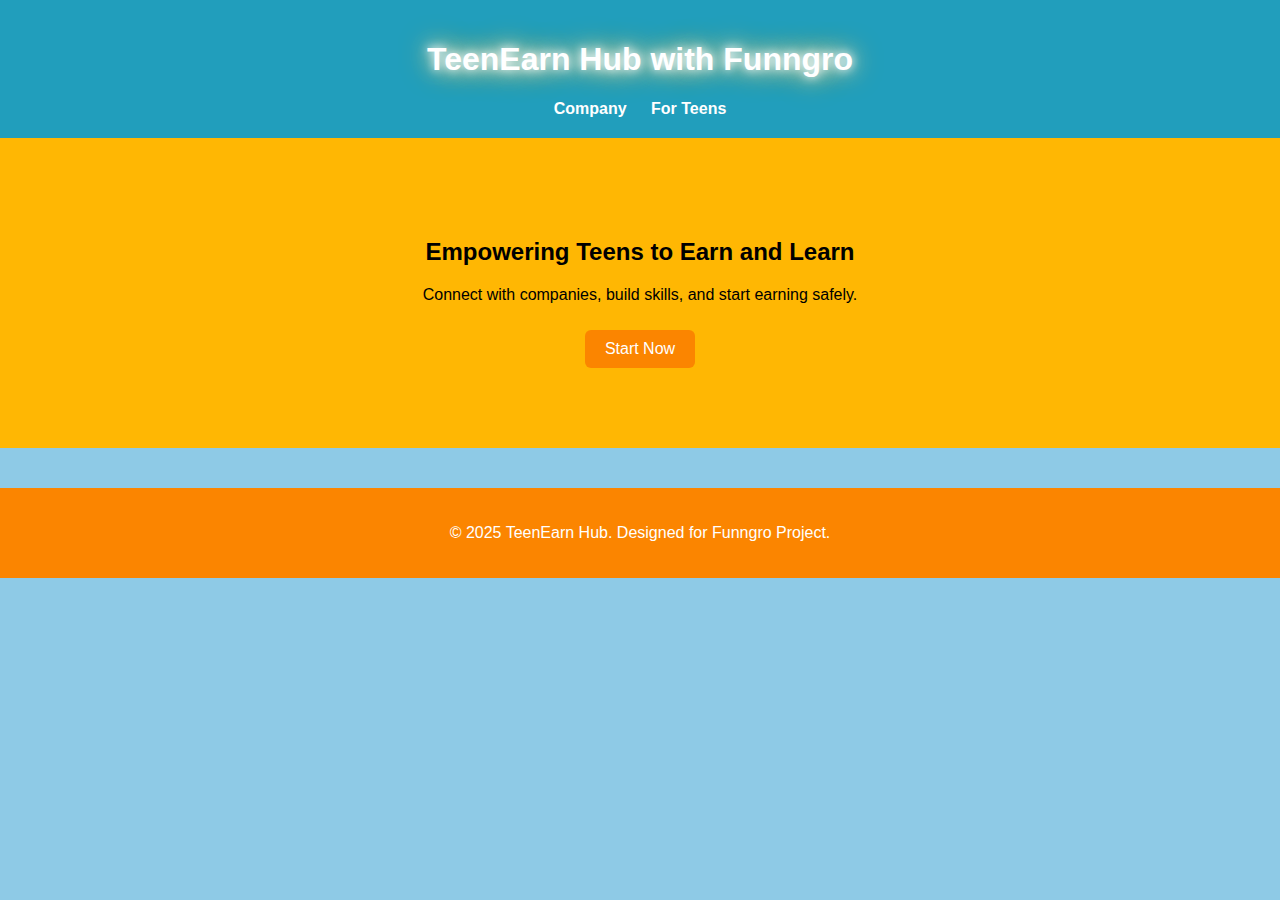
<file: index.html>
<!DOCTYPE html>
<html lang="en">
<head>
  <meta charset="UTF-8">
  <meta name="viewport" content="width=device-width, initial-scale=1.0">
  <meta name="description" content="TeenEarn Hub with Funngro - Learn, Earn and Grow with skills for teens in India">
  <title>TeenEarn Hub with Funngro</title>
  <link rel="stylesheet" href="style.css">
</head>
<body>

<header>
  <h1 class="glow">TeenEarn Hub with Funngro</h1>
  <nav>
    <a href="company.html">Company</a>
    <a href="teen.html">For Teens</a>
  </nav>
</header>

<section class="hero">
  <h2>Empowering Teens to Earn and Learn</h2>
  <p>Connect with companies, build skills, and start earning safely.</p>
  <a class="btn" href="teen.html">Start Now</a>
</section>

<footer>
  <p>© 2025 TeenEarn Hub. Designed for Funngro Project.</p>
</footer>

</body>
</html>
</file>
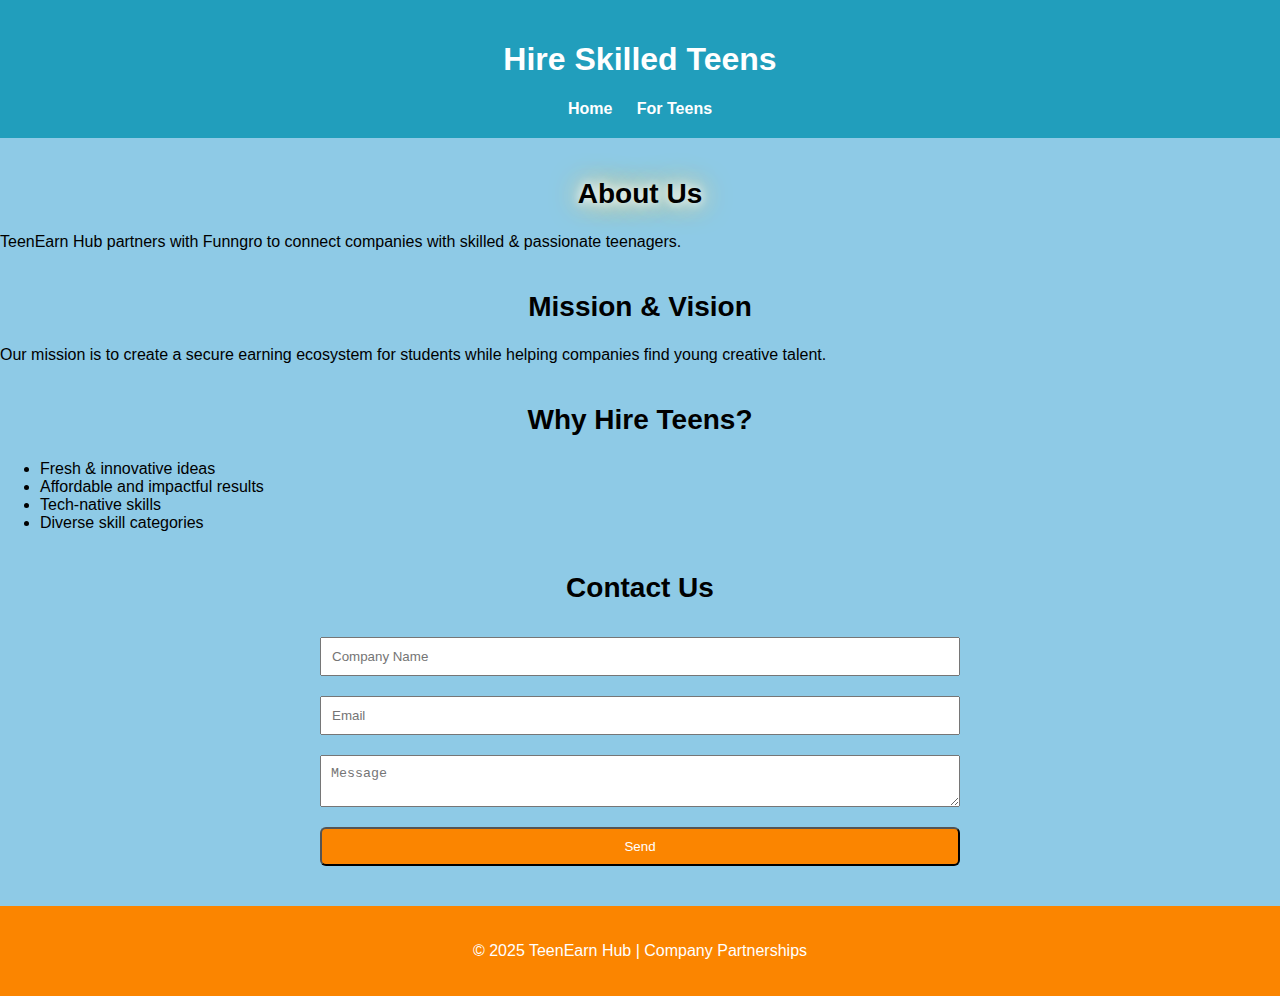
<file: company.html>
<!DOCTYPE html>
<html lang="en">
<head>
  <meta charset="UTF-8">
  <meta name="viewport" content="width=device-width, initial-scale=1.0">
  <meta name="description" content="Hire skilled teens for real projects - TeenEarn Hub with Funngro">
  <title>Company - TeenEarn Hub</title>
  <link rel="stylesheet" href="style.css">
</head>
<body>

<header>
  <h1>Hire Skilled Teens</h1>
  <nav>
    <a href="index.html">Home</a>
    <a href="teen.html">For Teens</a>
  </nav>
</header>

<section>
  <h2 class="section-title glow">About Us</h2>
  <p>TeenEarn Hub partners with Funngro to connect companies with skilled & passionate teenagers.</p>
</section>

<section>
  <h2 class="section-title">Mission & Vision</h2>
  <p>Our mission is to create a secure earning ecosystem for students while helping companies find young creative talent.</p>
</section>

<section>
  <h2 class="section-title">Why Hire Teens?</h2>
  <ul>
    <li>Fresh & innovative ideas</li>
    <li>Affordable and impactful results</li>
    <li>Tech-native skills</li>
    <li>Diverse skill categories</li>
  </ul>
</section>

<section>
  <h2 class="section-title">Contact Us</h2>
  <form class="contact-form">
    <input type="text" placeholder="Company Name">
    <input type="email" placeholder="Email">
    <textarea placeholder="Message"></textarea>
    <button class="btn">Send</button>
  </form>
</section>

<footer>
  <p>© 2025 TeenEarn Hub | Company Partnerships</p>
</footer>

</body>
</html>
</file>
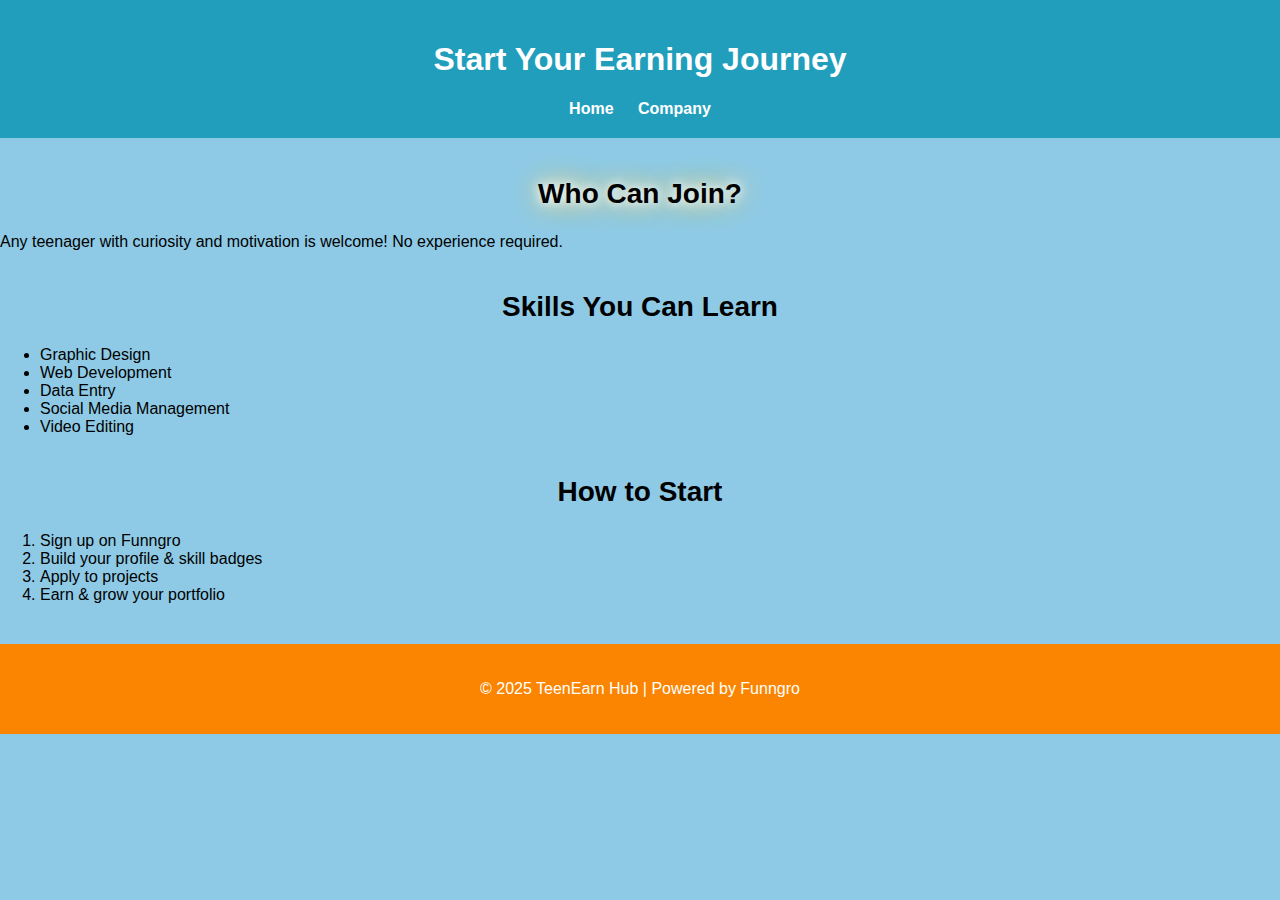
<file: teen.html>
<!DOCTYPE html>
<html lang="en">
<head>
  <meta charset="UTF-8">
  <meta name="viewport" content="width=device-width, initial-scale=1.0">
  <meta name="description" content="Earn money by learning skills with Funngro - TeenEarn Hub">
  <title>For Teens - TeenEarn Hub</title>
  <link rel="stylesheet" href="style.css">
</head>
<body>

<header>
  <h1>Start Your Earning Journey</h1>
  <nav>
    <a href="index.html">Home</a>
    <a href="company.html">Company</a>
  </nav>
</header>

<section>
  <h2 class="section-title glow">Who Can Join?</h2>
  <p>Any teenager with curiosity and motivation is welcome! No experience required.</p>
</section>

<section>
  <h2 class="section-title">Skills You Can Learn</h2>
  <ul>
    <li>Graphic Design</li>
    <li>Web Development</li>
    <li>Data Entry</li>
    <li>Social Media Management</li>
    <li>Video Editing</li>
  </ul>
</section>

<section>
  <h2 class="section-title">How to Start</h2>
  <ol>
    <li>Sign up on Funngro</li>
    <li>Build your profile & skill badges</li>
    <li>Apply to projects</li>
    <li>Earn & grow your portfolio</li>
  </ol>
</section>

<footer>
  <p>© 2025 TeenEarn Hub | Powered by Funngro</p>
</footer>

</body>
</html>
</file>
<file: style.css>
body {
  margin: 0;
  font-family: Arial, sans-serif;
  background: #8ECAE6;
  color: #000;
}

header {
  background: #219EBC;
  padding: 20px;
  text-align: center;
  color: white;
}

nav a {
  color: white;
  margin: 0 10px;
  text-decoration: none;
  font-weight: bold;
}

.hero {
  background: #FFB703;
  padding: 80px;
  text-align: center;
}

.btn {
  background: #FB8500;
  color: white;
  padding: 10px 20px;
  display: inline-block;
  text-decoration: none;
  border-radius: 6px;
  margin-top: 10px;
}

.section-title {
  font-size: 28px;
  margin-top: 40px;
  text-align: center;
}

.contact-form {
  display: flex;
  flex-direction: column;
  width: 50%;
  margin: auto;
}

.contact-form input, .contact-form textarea {
  margin: 10px 0;
  padding: 10px;
}

footer {
  background: #FB8500;
  padding: 20px;
  text-align: center;
  margin-top: 40px;
  color: white;
}

/* TEXT GLOW */
.glow {
  text-shadow: 0 0 10px white, 0 0 20px #ffffff, 0 0 30px #FFB703;
}
</file>
